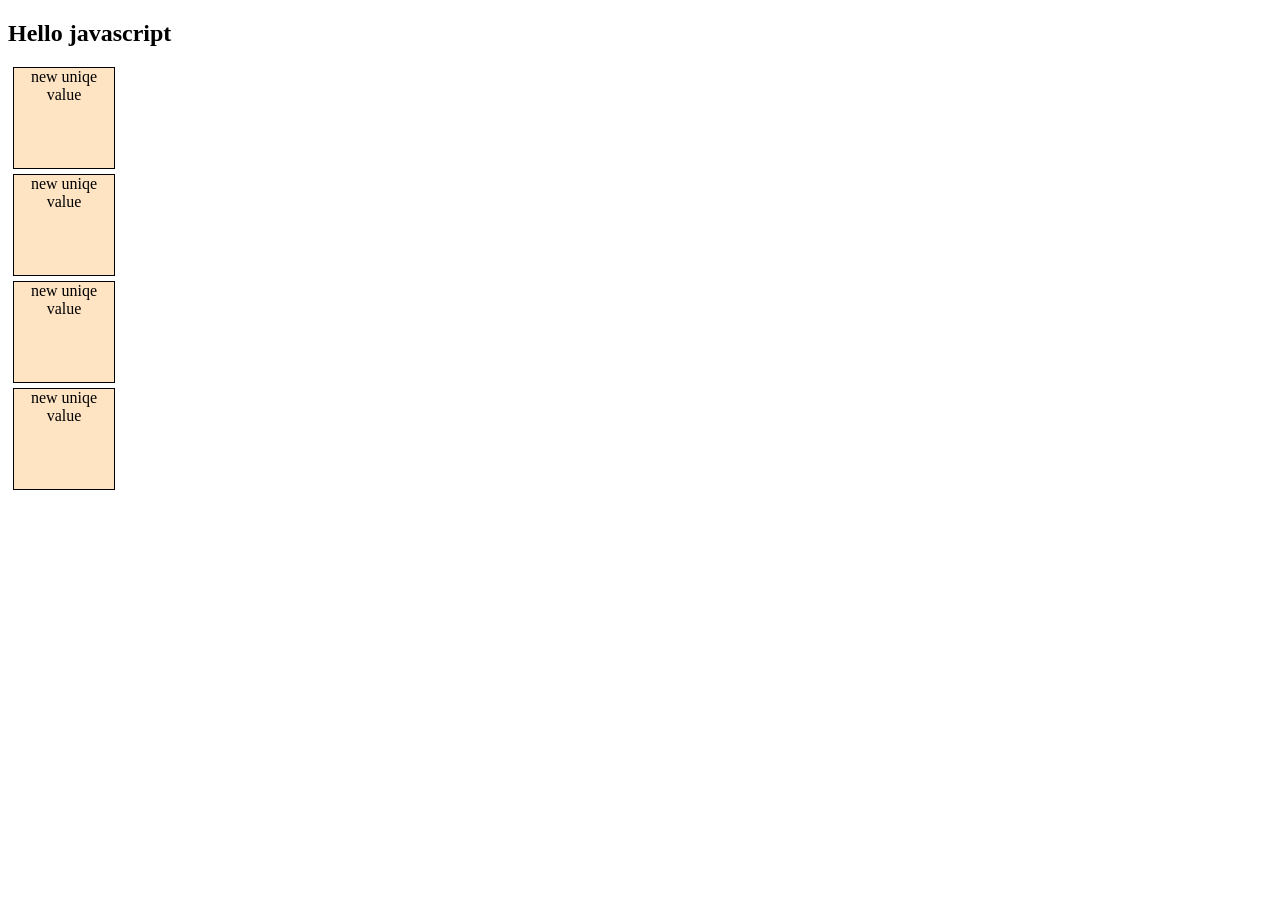
<file: day6.html>
<!DOCTYPE html>
<html lang="en">
<head>
    <meta charset="UTF-8">
    <meta name="viewport" content="width=device-width, initial-scale=1.0">
    <title>Document</title>
    <link rel="stylesheet" href="day6.css" />
</head>
<body>
    <h2> Hello javascript</h2>
    <div class="box">first div</div>
    <div class="box">second div</div>
    <div class="box">third div</div>
    <div class="box">forth div</div>
    <script src="day6.js"></script>
</body>
</html>
</file>
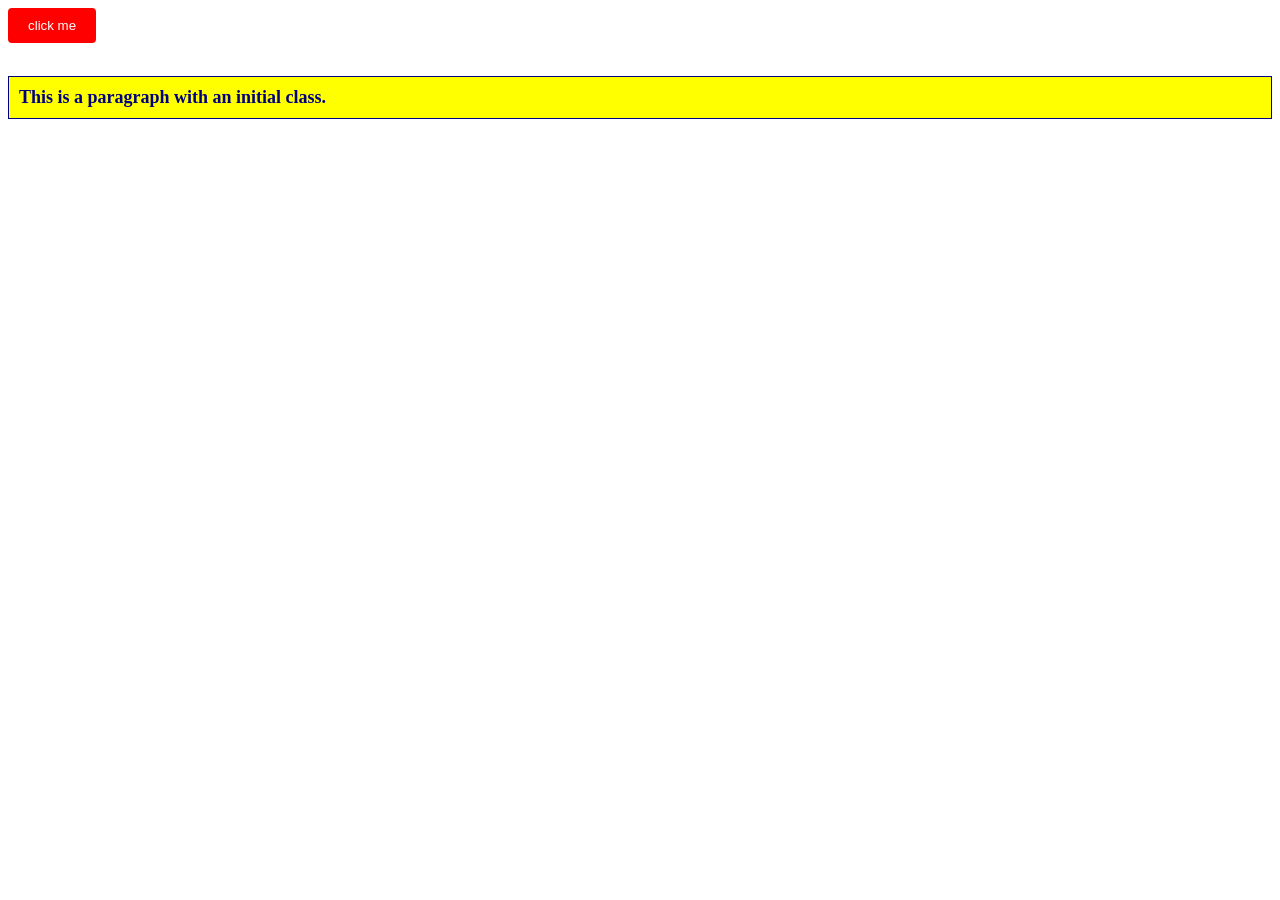
<file: day7.html>
<!DOCTYPE html>
<html lang="en">
<head>
    <meta charset="UTF-8">
    <meta name="viewport" content="width=device-width, initial-scale=1.0">
    <title>DAY___07</title>
    <link rel="stylesheet" href="day7.css" />
</head>
<body>
    <p class="initial-para">This is a paragraph with an initial class.</p>
    <script src="day7.js"></script>
</body>
</html>
</file>
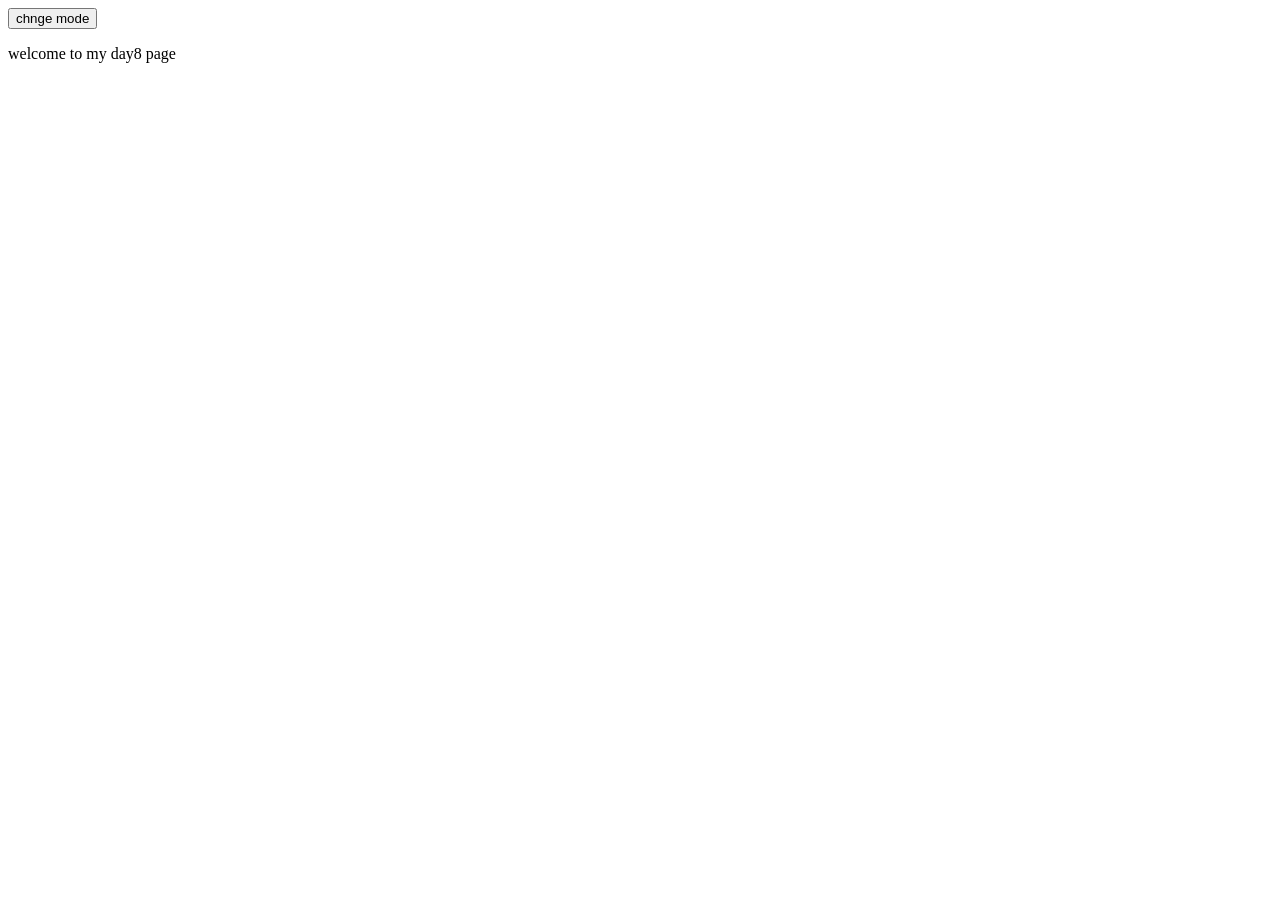
<file: day8.html>
<!DOCTYPE html>
<html lang="en">
<head>
    <meta charset="UTF-8">
    <meta name="viewport" content="width=device-width, initial-scale=1.0">
    <title>DAY 08</title>
    <link rel="stylesheet" href="day8.css" />

</head>
<body>
    <button id="mode">chnge mode</button>
    <P>welcome to my day8 page</P>
    <script src="day8.js"></script>
</body>
</html>
</file>
<file: day6.css>
.box{
    height: 100px;
    width: 100px;
    border: 1px solid black;
    margin: 5px;
    text-align: center;
    background-color: bisque;
}
</file>
<file: day7.css>
.btn-red {
  background-color: red;
  color: white;
  padding: 10px 20px;
  border: none;
  border-radius: 4px;
  cursor: pointer;
  margin-bottom: 15px;
}

.initial-para {
  color: navy;
  font-size: 18px;
  padding: 10px;
  border: 1px solid navy;
}

.highlight {
  background-color: yellow;
  font-weight: bold;
}
</file>
<file: day8.css>
.dark{
    background-color: black;
    color: white;
}

.light{
    background-color: white;
    color: black;
}
</file>
